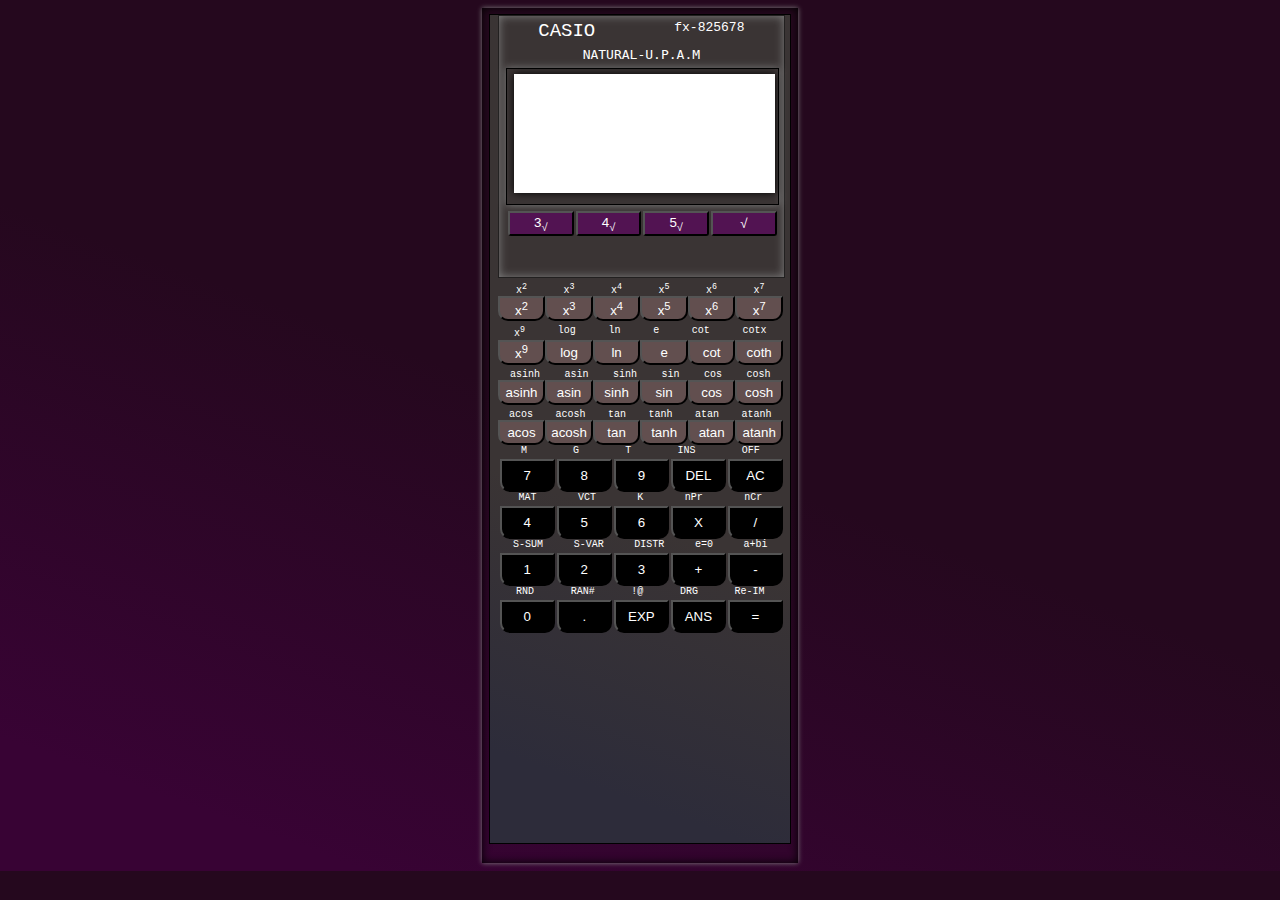
<file: codsoft_task3/index.html>
<!DOCTYPE html>
<html lang="en">
<head>
    <meta charset="UTF-8">
    <meta name="viewport" content="width=device-width, initial-scale=1.0">
    <link rel="stylesheet" href="style.css"/>
    <title>Document</title>
</head>
<body>
    <div class="main-box">
        <section class="box-one">
            <article class="box-one-top">
                <div id="box-one-text">
                    <span style='font-size: 19px;'>CASIO</span>
                    <span>fx-825678</span>
                </div>
                <center style='margin-top: 4px'>
                    <code>NATURAL-U.P.A.M</code>
                </center>
<div id="box-one-middle">
    <input type="text" id="result"/>
</div>
<span id="box-one-bottom">
<button onclick="cuberoot()">3<sub><span>&#8730;</span></sub></button>
<button onclick="fourroot()">4<sub><span>&#8730;</span></sub></button>
<button onclick="fiveroot()">5<sub><span>&#8730;</span></sub></button>
<button onclick="sqrt()"><span>&#8730;</span></button>
</span>
            </article>
<div class="box-two">
                    <span>
                        <small>x<sup>2</sup></small>
                        <small>x<sup>3</sup></small>
                        <small>x<sup>4</sup></small>
                        <small>x<sup>5</sup></small>
                        <small>x<sup>6</sup></small>
                        <small>x<sup>7</sup></small>
                    </span>
                    <span>
                        <button onclick="x2()">x<sup>2</sup></button>
                        <button onclick="x3()">x<sup>3</sup></button>
                        <button onclick="x4()">x<sup>4</sup></button>
                        <button onclick="x5()">x<sup>5</sup></button>
                        <button onclick="x6()">x<sup>6</sup></button>
                        <button onclick="x7()">x<sup>7</sup></button>
                    </span>
                    <span>
                        <small>x<sup>9</sup></small>
                        <small>log</small>
                        <small>ln</small>
                        <small>e</small>
                        <small>cot</small>
                        <small>cotx</small>
                    </span>
                    <span>
                        <button onclick="x9()">x<sup>9</sup></button>
                        <button onclick="log()">log</button>
                        <button onclick="ln()">ln</button>
                        <button>e</button>
                        <button onclick="cot()">cot</button>
                        <button onclick="coth()">coth</button>
                    </span>
                    <span>
                        <small >asinh</small>
                        <small>asin</small>
                        <small>sinh</small>
                        <small>sin</small>
                        <small>cos</small>
                        <small>cosh</small>
                    </span>
                    <span>
                        <button onclick="asinh()">asinh</button>
                        <button onclick="sin()">asin</button>
                        <button onclick="sinh()" >sinh</button>
                        <button onclick="sin()" >sin</button>
                        <button onclick="cos()">cos</button>
                        <button onclick="cosh()">cosh</button>
                    </span>
                    <span>
                        <small>acos</small>
                        <small>acosh</small>
                        <small>tan</small>
                        <small>tanh</small>
                        <small>atan</small>
                        <small>atanh</small>
                    </span>
                    <span>
                        <button onclick="acos()">acos</button>
                        <button onclick="acosh()">acosh</button>
                        <button onclick="tan()">tan</button>
                        <button onclick="tanh()">tanh</button>
                        <button onclick="atan()">atan</button>
                        <button onclick="atanh()">atanh</button>
                    </span>
 </div>
 <div class="box-three">
    <span>
        <small>M</small>
        <small>G</small>
        <small>T</small>
        <small>INS</small>
        <small>OFF</small>
    </span>
    <span>
        <button onclick="dis('7')">7</button>
        <button onclick="dis('8')">8</button>
        <button onclick="dis('9')">9</button>
        <button onclick="del()">DEL</button>
        <button >AC</button>
    </span>
    <span>
        <small>MAT</small>
        <small>VCT</small>
        <small>K</small>
        <small>nPr</small>
        <small>nCr</small>
    </span>
    <span>
        <button onclick="dis('4')">4</button>
        <button onclick="dis('5')">5</button>
        <button onclick="dis('6')">6</button>
        <button onclick="dis('*')">X</button>
        <button onclick="dis('/')">/</button>
    </span>
    <span>
        <small>S-SUM</small>
        <small>S-VAR</small>
        <small>DISTR</small>
        <small>e=0</small>
        <small>a+bi</small>
    </span>
    <span>
        <button onclick="dis('1')">1</button>
        <button onclick="dis('2')">2</button>
        <button onclick="dis('3')">3</button>
        <button onclick="dis('+')">+</button>
        <button onclick="dis('-')">-</button>
    </span>
    <span>
        <small>RND</small>
        <small>RAN#</small>
        <small>!@</small>
        <small>DRG</small>
        <small>Re-IM</small>
    </span>
    <span>
        <button onclick="dis('0')">0</button>
        <button onclick="dis('')">.</button>
        <button>EXP</button>
        <button onclick="dis('')">ANS</button>
        <button onclick="solve()">=</button>
    </span>
 </div>
        </section>
    </div>
    <script src="script.js"></script>
</body>
</html>
</file>
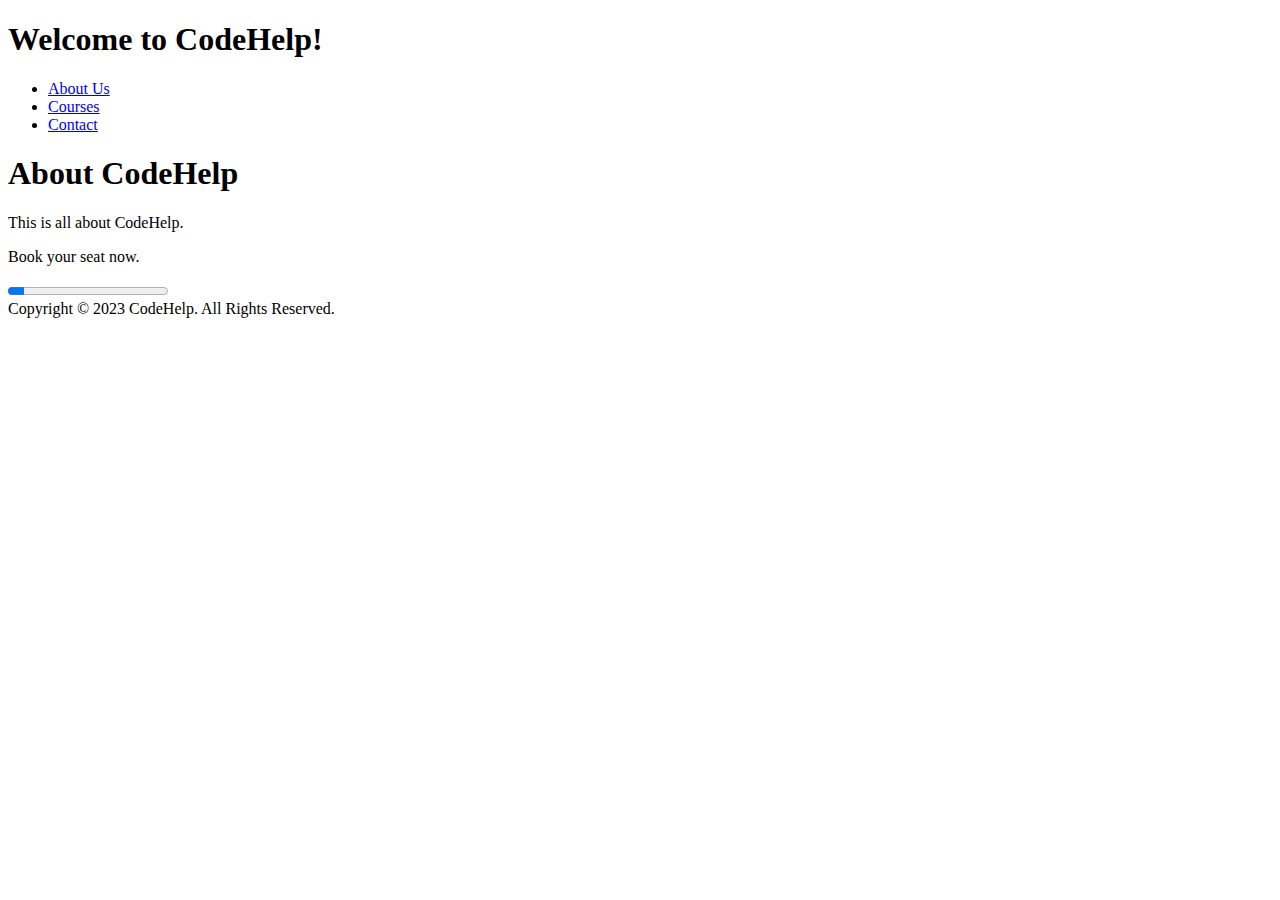
<file: codsoft_task1/fg.html>
<!DOCTYPE html>
<html lang="en">
<head>
    <meta charset="UTF-8">
    <meta name="viewport" content="width=device-width, initial-scale=1.0">
    <title>Document</title>
</head>
<body>
    <header>
        <h1> Welcome to CodeHelp! </h1>
       </header>
       <nav>
        <ul>
        <li><a href="#">About Us</a></li>
        <li><a href="#">Courses</a></li>
        <li><a href="#">Contact</a></li>
        </ul>
       </nav>
       <article> 
        <h1> About CodeHelp </h1>
        <p> This is all about CodeHelp. </p>
        <aside>
        <p> Book your seat now. </p>
        </aside> 
       </article>
       <progress min="0" max="100" value="10"> </progress>
       <footer> Copyright © 2023 CodeHelp. All Rights Reserved. </footer>
</body>
</html>
</file>
<file: codsoft_task3/style.css>
body{
    font-family: 'Courier New', Courier, monospace;
    display: flex;
    justify-content: center;
    background: linear-gradient(20deg,rgb(56,3,52)10%,rgb(37,8,30)50%);
}
.main-box
{
    width: 25%;
    box-shadow: 0 0 5px grey,inset 0 0 10px black;
    color: white;
    font-weight: 500;
    height: 95vh;
    display: flex;
}
.main-box>.box-one
{
    width: 95%;
    margin-left: 2.3%;
    border: 1px solid black;
    height: 92vh;
    margin-top: 6px;
    background: linear-gradient(20deg,rgb(45, 44, 58) 10%,rgb(58, 52, 52) 40%);
}
.main-box>.box-one>.box-two
{
    display: flex;
    flex-direction: column;
    width: 95%;
    margin-left: 2.5%;
}
.main-box>.box-one>.box-two>span{
    display: flex;
    justify-content: space-around;
}
.main-box>.box-one>.box-two>span>small{
    font-size: 10px;
    margin-top: 4px;
}
.main-box>.box-one>.box-two>span>button
{
    width: 80px;
    height: 25px;
    border-bottom-left-radius: 10px;
    border-bottom-right-radius: 10px;
    outline: none;
    background-color: #624f4f;
    color: white;
    padding: 1px 3px;
   
}
.main-box>.box-one>.box-two>span>button:hover{
    transform: scale(0.95);
}
.main-box>.box-one>.box-three
{
    display: flex;
   
    width: 95%;
    margin-left: 2.5%;
    flex-direction: column;
}
.main-box>.box-one>.box-three>span{
    display: flex;
    justify-content: space-around;
}
.main-box>.box-one>.box-three>span>button{
    width: 80px;
    margin-top: 3px;
    border-bottom-left-radius: 10px;
    border-bottom-right-radius: 10px;
    background-color: black;
    color: white;
    outline: none;
    height: 33px;
    margin-left: 2px;
}
.main-box>.box-one>.box-three>span>small{
    font-size: 10px;
}
.main-box>.box-one>.box-three>span>button:hover{
    transform: scale(0.95);
}
.main-box>.box-one>.box-one-top
{
    width: 95%;
    margin-left: 2.5%;
    height: 29vh;
    box-shadow: inset 0 0 10px grey;
    border: 1px solid rgb(34, 32,32);
}
.main-box>.box-one>.box-one-top>#box-one-bottom
{
    width: 95%;
    margin-left: 2.5%;
    display: flex;
    justify-content: space-around;
}
.main-box>.box-one>.box-one-top>#box-one-text>#box-one-bottom
{
    width: 95%;
    margin-left: 2.5%;
    display: flex;
    justify-content: space-around;
}
.main-box>.box-one>.box-one-top>#box-one-bottom>button{
    width: 100px;
    margin-left: 2px;
    margin-top: 6px;
    height: 25px;
    outline: none;
    color: white;
    border-bottom-left-radius: 3px;
    border-bottom-right-radius: 3px;
    background-color: rgb(82, 19,82);
}
.main-box>.box-one>.box-one-top>#box-one-bottom>button:hover{
    transform: scale(0.95);
}
.main-box>.box-one>.box-one-top>#box-one-text
{
    display: flex;
    margin-top: 4px;
    font-size: 13px;
    justify-content: space-around;
}
.main-box>.box-one>.box-one-top>#box-one-middle
{
    width: 95%;
    margin-left: 2.5%;
    height: 15vh;
    margin-top: 4px;
    border: 1px solid black;
    box-shadow: 0 0 8px grey;
}
.main-box>.box-one>.box-one-top>#box-one-middle>input[type=text]
{
    width: 95%;
    height: 13vh;
    border: none;
    box-shadow: 0 0 8px black;
    margin-left: 2.5%;
    margin-top: 5px;
}
</file>
